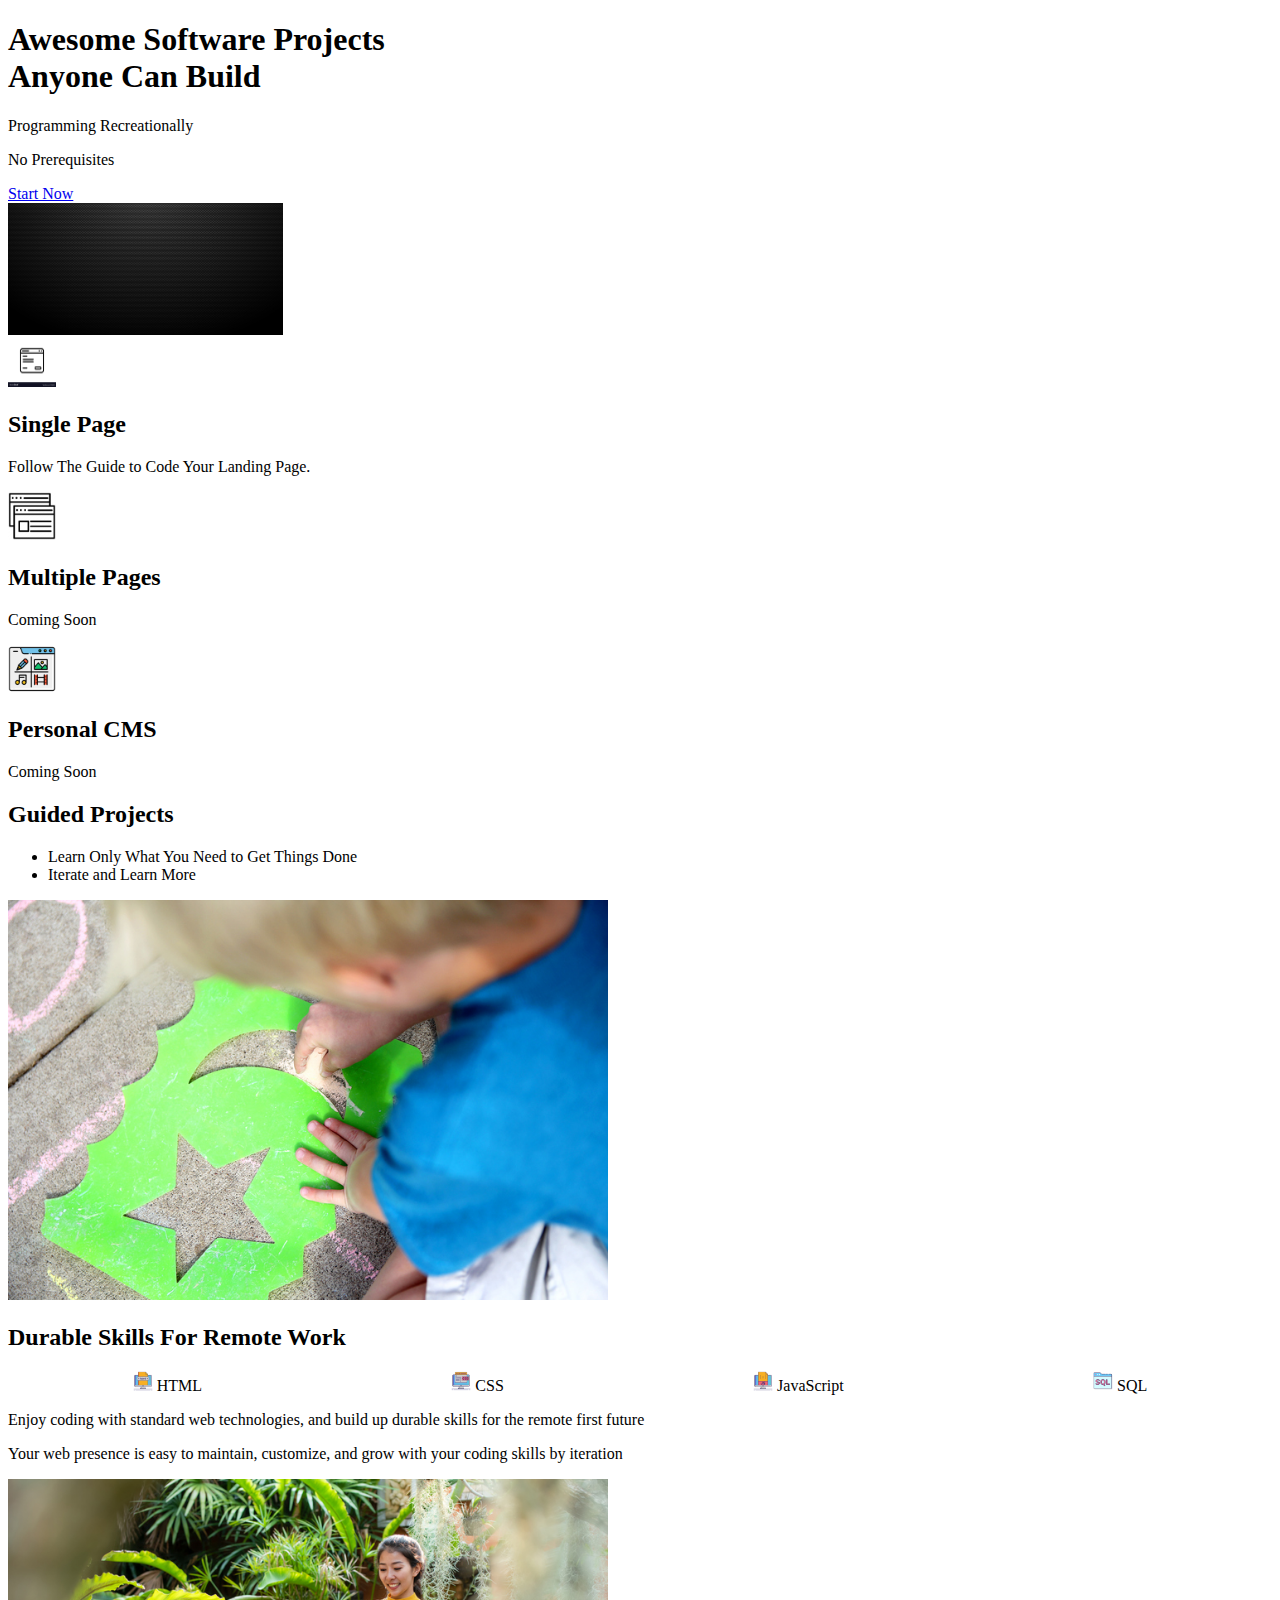
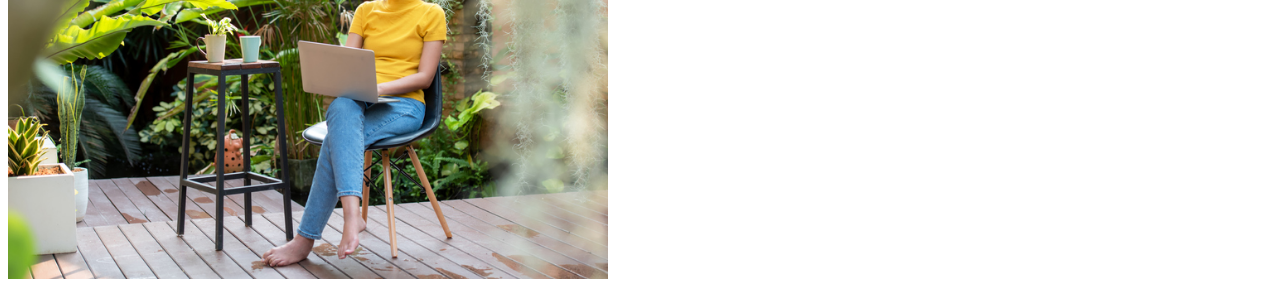
<file: index.html>
<!DOCTYPE html>
<html lang="en">
<head>
  <template data-include="head.html">
    <link rel="canonical" href="https://www.company.com" slot="M4_PATHINFO">
    <link rel="stylesheet" data-var="critical" href="critical.css" slot="M4_CRITICAL">
    <link rel="stylesheet" data-var="page_css" href="local.css" slot="M4_PAGE_CSS">
    <title data-var="title" slot="M4_TITLE">Awesome Soft | Enabling Remote Work</title>
  </template>
</head>
<body>
<include src="navbar.html"></include>
  <main id="main">
    <section id="hero">
      <div class="hero-content">
        <div class="heroText">
          <h1 id="home-h">Awesome Software Projects<br>Anyone Can Build</h1>
          <p>Programming Recreationally</p>
          <p>No Prerequisites</p>
          <a class="button-solid" href="/signin" target="_blank" rel="noopener">
            Start Now
          </a>
        </div>
      </div>
      <picture>
        <source media="(min-width: 601px)" srcset="images/landing-m.jpg">
        <img aria-hidden="true" decoding="async" src="images/landing-m.jpg" alt="banner" width="275" height="132">
      </picture>
    </section>

    <!-- ============================================ -->
    <!--                  Steps                       -->
    <!-- ============================================ -->

    <section id="services" class="services">
      <!-- Get Icons From flaticon.com -->
      <div class="card">
        <picture>
          <img aria-hidden="true" src="images/one_web_page.jpg" alt="one web page" width="48" height="48">
        </picture>
        <h2>Single Page</h2>
        <p>Follow The Guide to Code Your Landing Page.</p>
      </div>
      <div class="card">
        <picture>
          <img aria-hidden="true" src="images/multiple_web_pages.png" alt="multiple web pages" width="48" height="48">
        </picture>
        <h2>Multiple Pages</h2>
        <p>Coming Soon</p>
      </div>
      <div class="card">
        <picture>
          <img aria-hidden="true" src="images/cms.png" alt="cms" width="48" height="48">
        </picture>
        <h2>Personal CMS</h2>
        <p>Coming Soon</p>
      </div>
    </section>

    <!-- another one -->
    <section id="sidebyside-reverse">
      <div class="container">
        <div class="content">
          <h2 class="title">Guided Projects</h2>
          <ul>
            <li>Learn Only What You Need to Get Things Done</li>
            <li>Iterate and Learn More</li>
          </ul>
        </div>
        <picture class="image-box">
          <img aria-hidden="true" src="images/boy_draw_stencil-s.jpg"
                         alt="boy draw stencil" width="600" height="400">
        </picture>
      </div>
    </section>

    <!-- one -->
    <section id="sidebyside" class="sidebyside">
      <div class="container">
        <div class="content">
          <h2 class="title">Durable Skills For Remote Work</h2>
          <div style="display: flex; flex-direction: row; justify-content: space-around; margin-bottom: 1em">
            <div>
              <img aria-hidden="true" src="images/html.png" alt="check mark" width="20" height="20">
              <span>HTML</span>
            </div>
            <div>
              <img aria-hidden="true" src="images/css.png" alt="check mark" width="20" height="20">
              <span>CSS</span>
            </div>
            <div>
              <img aria-hidden="true" src="images/javascript.png" alt="check mark" width="20" height="20">
              <span>JavaScript</span>
            </div>
            <div>
              <img aria-hidden="true" src="images/sql.png" alt="check mark" width="20" height="20">
              <span>SQL</span>
            </div>
          </div>
          <div>
            <p>Enjoy coding with standard web technologies, and build up durable skills for the remote first future</p>
            <p>Your web presence is easy to maintain, customize, and grow with your coding skills by iteration</p>
          </div>
        </div>
        <picture class="image-box">
          <img aria-hidden="true" src="images/remote_work-s.jpg" alt="web technologies" width="600" height="400">
        </picture>
      </div>
    </section>
  </main>

<include src="footer.html"></include>
<include src="script.html"></include>
</body>
</html>
</file>
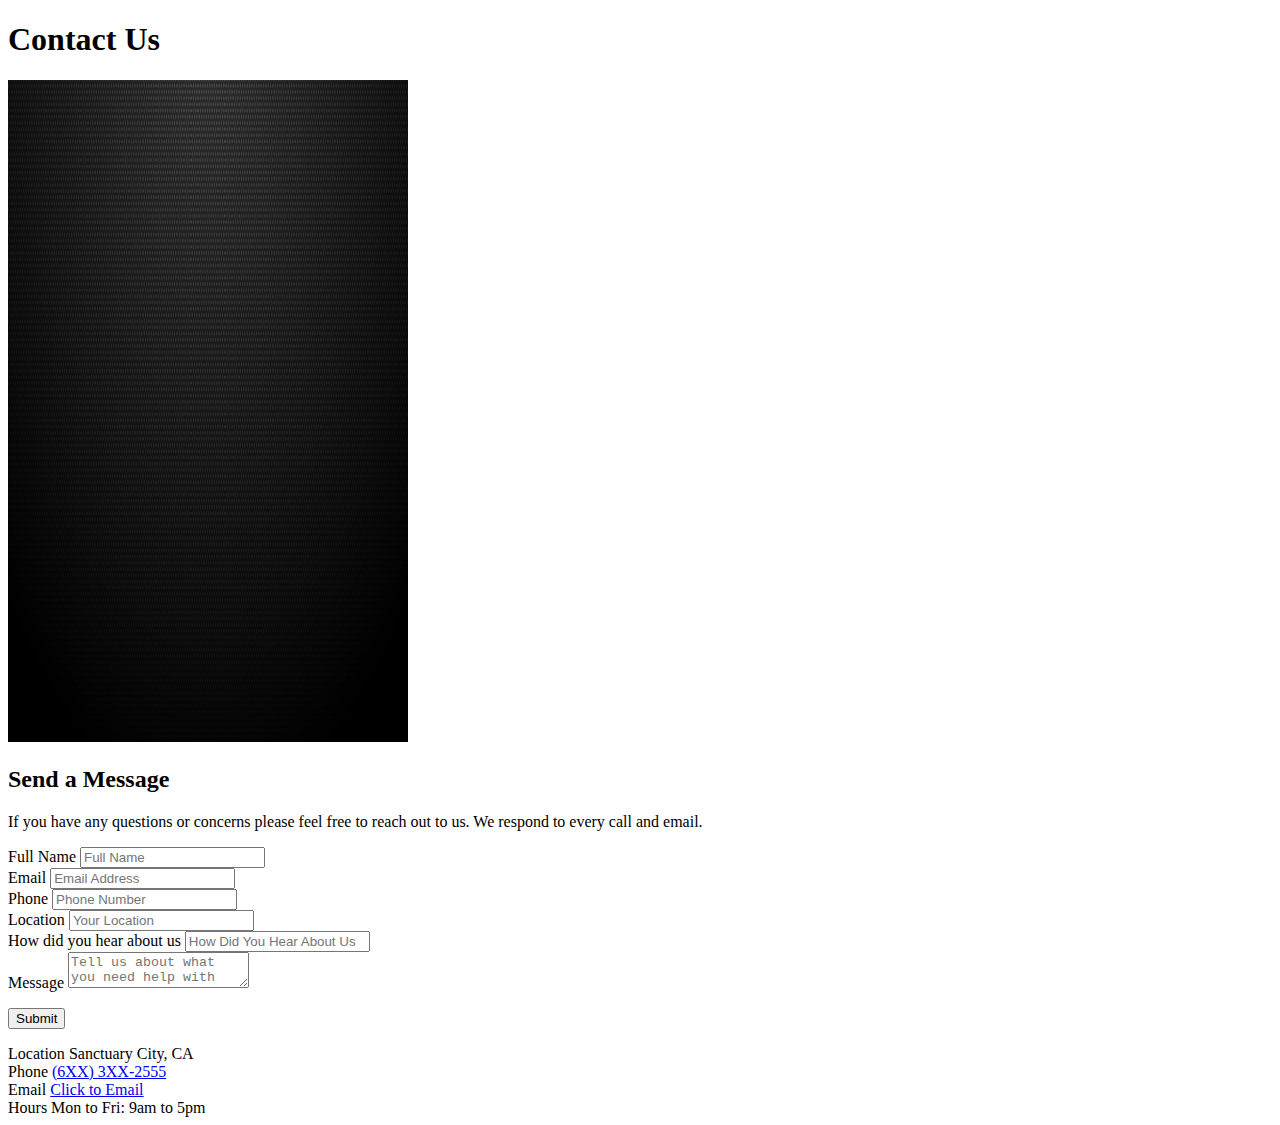
<file: contact.html>
<!DOCTYPE html>
<html lang="en">
<head>
  <template data-include="head.html">
    <link rel="stylesheet" data-var="critical" href="contact.css" slot="M4_PAGE_CSS">
    <title data-var="title" slot="M4_TITLE">Awesome Soft | Contact</title>
  </template>
</head>
<body>
  <include src="navbar.html"></include>
  <main id="main">
    <!-- ============================================ -->
    <!--                    LANDING                   -->
    <!-- ============================================ -->

    <section id="int-hero">
      <h1 id="home-h">Contact Us</h1>
      <picture>
        <img aria-hidden="true" loading="lazy" decoding="async" src="images/landing-m.jpg" alt="" width="400" height="662">
      </picture>
    </section>

    <!-- ============================================ -->
    <!--                    FORM                      -->
    <!-- ============================================ -->

    <section id="form">
      <div class="left-section">
        <h2 class="title">Send a Message</h2>
        <p>If you have any questions or concerns please feel free to reach out to us.  We respond to every call and email.</p>
        <form id="contact" name="Contact Form2" method="post" data-netlify="true">
          <div class="inpuroup">
            <label for="name">Full Name</label>
            <input id="name" aria-label="name" class="input1" name="name" placeholder="Full Name" type="text" tabindex="1" required>
            <div aria-hidden="true" class="hover-box"></div>
          </div>

          <div class="input-group">
            <label for="email">Email</label>
            <input id="email" aria-label="email" class="input1 right" name="email" placeholder="Email Address" type="email" tabindex="2" required>
            <div aria-hidden="true" class="hover-box"></div>
          </div>

          <div class="input-group">
            <label for="phone">Phone</label>
            <input id="phone" aria-label="phone number" class="input1" name="phone" placeholder="Phone Number" type="tel" tabindex="3" required>
            <div aria-hidden="true" class="hover-box"></div>
          </div>
          <div class="input-group">
            <label for="location">Location</label>
            <input id="location" aria-label="location" class="input1 right" name="location" placeholder="Your Location" type="text" tabindex="4" required>
            <div aria-hidden="true" class="hover-box"></div>
          </div>
          <div class="input-group">
            <label for="how">How did you hear about us</label>
            <input id="how" aria-label="how did you hear about us" name="hear" placeholder="How Did You Hear About Us" type="text" tabindex="5" required>
            <div aria-hidden="true" class="hover-box"></div>
          </div>
          <div class="input-group textarea">
            <label for="message">Message</label>
            <textarea id="message" aria-label="write your message" name="message" placeholder="Tell us about what you need help with" tabindex="6" required></textarea>
            <div aria-hidden="true" class="hover-box"></div>
          </div>
          <p class="form-submit">
            <button name="submit" type="submit" id="contact-submit" class="button-solid" data-submit="...Sending">Submit</button>
          </p>
        </form>
      </div>
      <div class="contact-right">
        <div class="info-group">
          <span class="heading">Location</span>
          <span class="info">Sanctuary City, CA</span>
        </div>
        <div class="info-group">
          <span class="heading">Phone</span>
          <a class="info" href="tel:650-389-2376">(6XX) 3XX-2555</a>
        </div>
        <div class="info-group">
          <span class="heading">Email</span>
          <a class="info" href="mailto:info@stensal.com">Click to Email</a>
        </div>
        <div class="info-group">
          <span class="heading">Hours</span>
          <span class="info last">Mon to Fri: 9am to 5pm</span>
        </div>
      </div>
    </section>
  </main>

<include src="footer.html"></include>
<include src="script.html"></include>
</body>
</html>
</file>
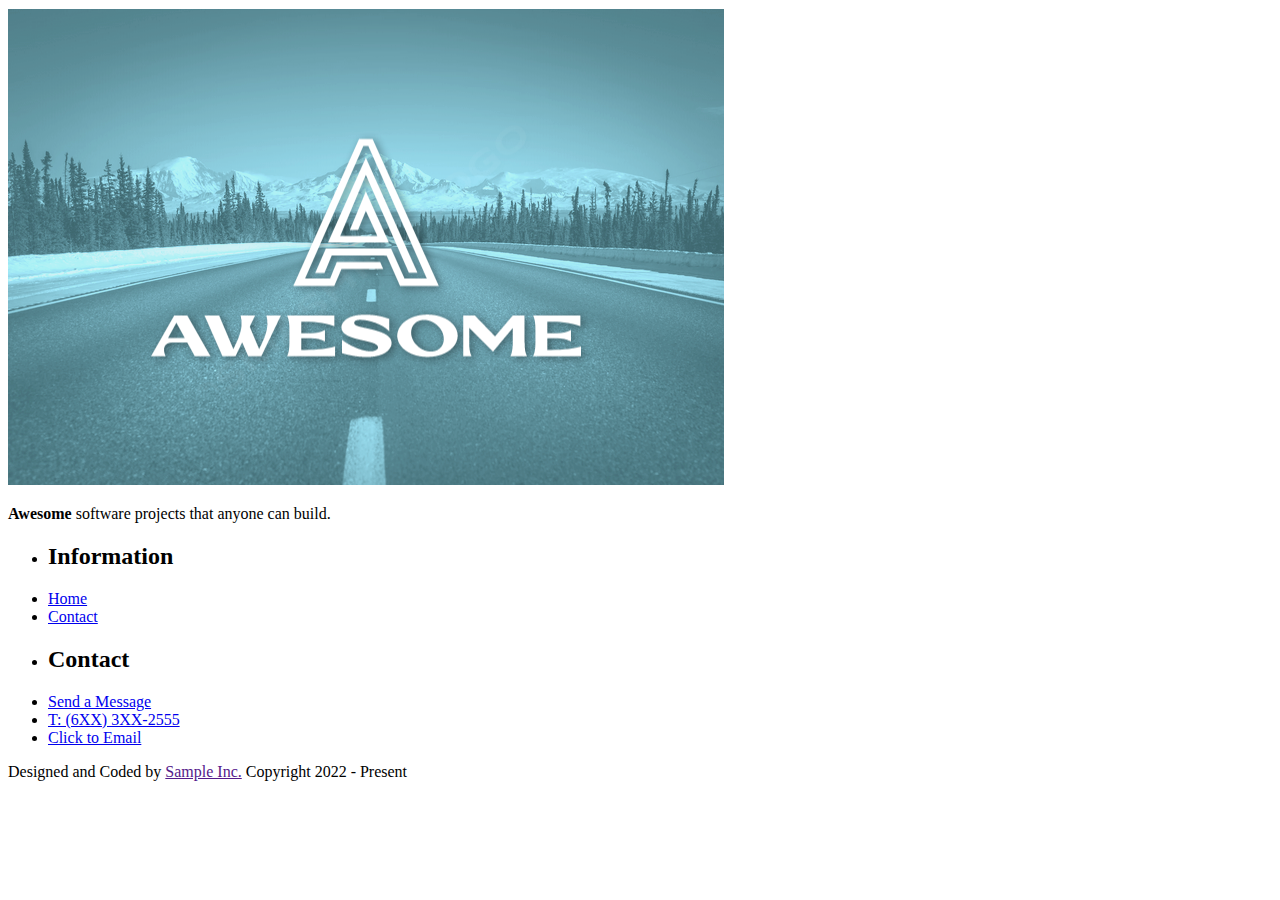
<file: footer.html>
<!DOCTYPE html>
<html lang="en">
<head>
  <meta charset="UTF-8">
  <meta name="viewport"
          content="width=device-width, user-scalable=no, initial-scale=1.0, maximum-scale=1.0, minimum-scale=1.0">
  <meta http-equiv="X-UA-Compatible" content="ie=edge">
  <title>Footer</title>
</head>
<body data-as_fragment="">
  <footer id="footer">
    <div class="container">
      <div class="left-section">
        <a class="logo" href="index.html">
          <img loading="lazy" decoding="async" src="images/logo-light.png" alt="logo">
        </a>
        <p><b>Awesome</b> software projects that anyone can build.</p>
      </div>
      <div class="right-section">
        <div class="lists">
          <ul>
            <li><h2>Information</h2></li>
            <li><a href="index.html">Home</a></li>
            <li><a href="contact.html">Contact</a></li>
          </ul>
          <ul>
            <li><h2>Contact</h2></li>
            <li><a href="contact.html">Send a Message</a></li>
            <li><a href="tel:6XX-3XX-2555">T: (6XX) 3XX-2555</a></li>
            <li><a href="mailto:info@sample.inc">Click to Email</a></li>
          </ul>
        </div>
      </div>
    </div>
    <div class="credit">
      <span>Designed and Coded by</span>
      <a href="" target="_blank" rel="noopener">Sample Inc.</a>
      <span class="copyright"> Copyright 2022 - Present</span>
    </div>
  </footer>
</body>
</html>
</file>
<file: critical.css>
/*-- -------------------------- -->
<---          Landing           -->
<--- -------------------------- -*/

/* Mobile */
@media only screen and (min-width: 0em) {

    #hero {
        font-size: inherit;
        padding-bottom: 270/16em;
        padding-top: 150/16em;
        position: relative;
        z-index: 1;

        &:before {
            content: '';
            position: absolute;
            display: block;
            height: 80%;
            width: 100%;
            /*background: #000;*/
            /*opacity: .65;*/
            /*
            background:
            radial-gradient(circle at 75%, #aaa, #444 50%, #999 75%, #888 5%),
            radial-gradient(ellipse at top, #e66465, transparent),
            radial-gradient(ellipse at bottom, #4d9f0c, transparent);
             */
            top: 0;
            left: 0;
            z-index: -10;
        }

        & picture {
            position: absolute;
            top: 0;
            left: 0;
            height: 100%;
            width: 100%;
            z-index: -11;

            & img {
                position: absolute;
                top: 0;
                left: 0;
                height: 100%;
                width: 100%;
                object-fit: cover;
            }
        }

        & .hero-content {
            width: 96%;
            max-width: 1144/16em;
            margin: auto;
            position: relative;
            z-index: 10;
            text-align: center;
        }

        & .hero-content {
            padding: 0;
        }

        & .heroText {
            width: 100%;
            margin: auto;
            max-width: 910/16em;
        }

        & h1 {
            font-weight: bold;
            font-size:~"min(12vw, 4em)";
            color: var(--bannerText);
            text-align: center;
            line-height: 77/64;
            margin: auto;
            width: 100%;
            max-width: 904/64em;
            margin-bottom: 92/64em;
            position: relative;

            &:before {
                content: '';
                position: absolute;
                display: block;
                height: 4/64em;
                width: 97/64em;
                background: var(--primary);
                opacity: 1;
                bottom: -16/64em;
                left: 50%;
                transform: translateX(-50%);
            }
        }

        & p {
            line-height: 1.55em;
            margin: auto;
            margin-bottom: 31/18em;
            color: var(--bannerText);
            width: 100%;
            text-align: center;
            max-width: 617/18em;
            opacity: 1;
        }

        & .button-solid {
            margin: auto;
            display: inline-block;
            width: auto;
        }
    }

}

/* Tablet */
@media only screen and (min-width: 48em) {

    #hero {
        padding: 200/16em 0 300/16em 0;
        z-index: 1;
        overflow: hidden;

        & .hero-content {
            display: flex;
            justify-content: space-between;
            position: relative;
        }
    }
}

/* Small Desktop */
@media only screen and (min-width: 1300px) {

    #hero {
        padding-top: 273/16em;
        padding-bottom: 307/16em;
        background: url("../images/landing-m.jpg");
        background-size: cover;
        background-position: center;
        background-repeat: no-repeat;
        background-attachment: fixed;

        & picture {
            display: none;
        }
    }
}

/*-- -------------------------- -->
<---          Services          -->
<--- -------------------------- -*/

/* Mobile */
@media only screen and (min-width: 0em) {

    .services {
        border-radius: 5/16em;
        margin: auto;
        margin-top: -167/16em;
        position: relative;
        z-index: 100;
        background: #fff;
        width: 90%;
        max-width: 1320/16em;
        padding: 50/16em 20/16em;
        border-top: 6/16em solid var(--primary);
        box-shadow: 0px 20px 40px rgba(0, 0, 0, 0.05);
        margin-bottom: 50/16em;
        & .card {
            display: block;
            width: 100%;
            max-width: 357/16em;
            margin: auto;
            margin-bottom: 50/16em;
            &:last-of-type {
                margin-bottom: 0;
            }

            & picture {
                background: var(--primary);
                width: 88/16em;
                height: 88/16em;
                display: flex;
                justify-content: center;
                align-items: center;
                margin: auto;
                margin-bottom: 23/16em;
                border-radius: 50%;

                & img {
                    width: 48/16em;
                    height: 48/16em;
                }
            }
            & h2 {
                text-align: center;
                font-size: 32/16em;
                line-height: 27/20em;
                font-weight: 700;
                color: #1a1a1a;
                margin-bottom: 13/20em;
            }
            & p {
                text-align: center;
                line-height: 24/18em;
                width: 100%;
                opacity: .7;
            }
        }
    }
}

/* Inbetween */
@media only screen and (min-width: 768px) {
    .services {
        font-size:~"min(1.8vw, 1em)";
        display: flex;
        justify-content: space-between;
        align-items: flex-start;
        width: 98%;

        & .card {
            margin: 0;
            max-width: 325/16em;
        }
    }
}

/* Large Desktop */
@media only screen and (min-width: 1300px) {
    .services {
        padding: 50/16em 80/16em;

        & .card {
            max-width: 357/16em;
        }
    }
}

/* Dark mode */
@media only screen and (min-width: 0em) {
    body.dark-mode {
        #services {
            background: var(--medium);

            & picture {
                background: var(--primaryDark);
            }

            & h2 {
                color: #fff;
                font-weight: bold;
            }
        }
    }
}
</file>
<file: local.css>
/*-- -------------------------- -->
<---       Side By Side         -->
<--- -------------------------- -*/

/* Mobile */
@media only screen and (min-width: 0em) {
    #sidebyside {
        padding: 50px 0;
        & .container {
            display: flex;
            justify-content: center;
            flex-direction: column;
            align-items: center;
        }

        & .content {
            order: 2;
            margin: auto;
            margin-top: 75/16em;
            max-width: 611/16em;

            & h2 {
                font-size: 40/16em;
                margin-bottom: 42/48em;
            }

            & p {
                margin-bottom: 20/18em;
            }

            & ul {
                padding-left: 20/16em;
                margin-bottom: 20/16em;

                & li {
                    list-style: none;
                    display: flex;
                    justify-content: flex-start;
                    align-items: flex-start;

                    & img {
                        margin-right: 10/16em;
                        margin-top: 4/18em;
                    }
                }
            }

            & .button-solid {
                margin-top: 25/14em;
            }
        }

        & .image-box {
            display: block;
            position: relative;
            margin: auto;
            width: 611/16em;
            height: 400/16em;
            font-size:~"min(1.4vw, 1em)"; // scales the image-box down

            /*
            &:before {
                content: '';
                position: absolute;
                display: block;
                height: 100%;
                width: 100%;
                background: var(--primary);
                opacity: 1;
                top: 40/16em;
                left: -40/16em;
            }
             */

            /*
            &:after {
                content: '';
                position: absolute;
                display: block;
                height: 516/16em;
                width: 460/16em;
                background: url("../images/content-circles.svg");
                background-size: contain;
                background-position: center;
                background-repeat: no-repeat;
                opacity: 1;
                top: -226/16em;
                right: -109/16em;
                z-index: -1;
             }
             */

            & img {
                position: absolute;
                top: 0;
                left: 0;
                height: 100%;
                width: 100%;
                object-fit: cover;
            }
        }
    }
}

/* Inbetween */
@media only screen and (min-width: 666px) {
    #sidebyside {
        padding: 100/16em 0;
    }
}

/* Small Desktop */
@media only screen and (min-width: 1300px) {
    #sidebyside {
        padding: 150/16em 0;
        & .container {
            max-width: 1391/16em;
            flex-direction: row;
            justify-content: space-between;
            align-items: flex-start;
        }

        & .content {
            margin: 0;
            width: 60%;
        }

        & .image-box {
            margin: 0;
            margin-right: 170/16em;
        }
    }
}

/*-- -------------------------- -->
<---   Side By Side Reverse     -->
<--- -------------------------- -*/

/* Mobile */
@media only screen and (min-width: 0em) {
    #sidebyside-reverse {
        padding: 50px 0;
        & .container {
            display: flex;
            justify-content: center;
            flex-direction: column;
            align-items: center;
        }

        & .content {
            order: 2;
            margin: auto;
            margin-top: 75/16em;
            max-width: 611/16em;

            & h2 {
                font-size: 40/16em;
                margin-bottom: 42/48em;
            }

            & p {
                margin-bottom: 20/18em;
            }

            & ul {
                padding-left: 20/16em;
                margin-bottom: 20/16em;

                & li {
                    list-style: none;
                    display: flex;
                    justify-content: flex-start;
                    align-items: flex-start;

                    & img {
                        margin-right: 10/16em;
                        margin-top: 4/18em;
                    }
                }
            }

            & .button-solid {
                margin-top: 25/14em;
            }
        }

        .image-box {
            display: block;
            position: relative;
            margin: auto;
            width: 611/16em;
            height: 400/16em;
            font-size:~"min(1.4vw, 1em)"; // scales the image-box down

            /*
            &:before {
                content: '';
                position: absolute;
                display: block;
                height: 100%;
                width: 100%;
                background: var(--primary);
                opacity: 1;
                top: 40/16em;
                left: -40/16em;
            }

            &:after {
                content: '';
                position: absolute;
                display: block;
                height: 516/16em;
                width: 460/16em;
                background: url("/images/content-circles.svg");
                background-size: contain;
                background-position: center;
                background-repeat: no-repeat;
                opacity: 1;
                top: -226/16em;
                right: -109/16em;
                z-index: -1;
             }
             */

            & img {
                position: absolute;
                top: 0;
                left: 0;
                height: 100%;
                width: 100%;
                object-fit: cover;
            }
        }
    }
}

/* Inbetween */
@media only screen and (min-width: 666px) {
    #sidebyside-reverse {
        padding: 100/16em 0;
    }
}

/* Small Desktop */
@media only screen and (min-width: 1300px) {
    #sidebyside-reverse {
        padding: 150/16em 0;
        & .container {
            max-width: 1391/16em;
            flex-direction: row;
            justify-content: space-between;
            align-items: flex-start;
        }

        & .content {
            margin: 0;
            width: 60%;
            order: 1;
        }

        & .image-box {
            margin: 0;
            margin-left: 170/16em;
            order: 2;

            /*
            &:before {
                left: auto;
                right: -40/16em;
            }

            &:after {
                right: auto;
                left: -109/16em;
            }
             */
        }
    }
}

/* Dark Mode */
@media only screen and (min-width: 0em) {
    body.dark-mode {
        & #cta {
            &:after {
                display: none;
            }
        }
    }
}
</file>
<file: contact.css>
/*-- -------------------------- -->
<---           Form             -->
<--- -------------------------- -*/

/* Mobile */
@media only screen and (min-width: 0em) {

    #form {
        padding: 50/16em 0;
        margin: auto;
        position: relative;
        padding-bottom: 36%;

        & .top-wave {
            position: absolute;
            width: 100%;
            top: -2/16em;
            height: auto;
            left: 0;
        }


        & .title {
            font-weight: 900;
            font-size:~"min(9vw, 2.4em)";
            line-height: 58/48;
            color: #1A1A1A;
            position: relative;
            margin-bottom: 42/48em;
            text-align: left;
        }

        & p {
            line-height: 27/18;
            max-width: 500/18em;
            color: #595959;
            margin-bottom: 48/18em;
        }

        & .left-section {
            width: 96%;
            margin: auto;
            margin-top: 15%;
            max-width: 600/16em;
        }

        #contact {
            margin: auto;
            margin-bottom: 100/16em;
            & .input-group {
                display: flex;
                flex-direction: column;
                margin-bottom: 30/16em;

                & label {
                    font-weight: bold;
                    font-size: 16/16em;
                    margin-bottom: 6/16em;
                }

                & input[type="text"],
                & input[type="email"],
                & input[type="tel"],
                & input[type="url"],
                & textarea {
                    font-size: 16/16em;
                    height: 67/16em;
                    border: none;
                    border-bottom: 1/16em solid #d4d4d4;
                    background: transparent;
                }

                & input:focus {
                    border: 1/16em solid var(--primary);
                }

                & textarea {
                    min-height: 200/16em;
                    padding-top: 20/16em;
                }

                &::placeholder {
                    color: #d4d4d4;
                    font-family: "Roboto", sans-serif;
                }
            }

            &.button-solid {
                border: none;
            }
        }

        .contact-right {
            background: #1a1a1a;
            padding: 45/16em 34/16em;
            width: 100%;
            max-width: 300/16em;
            margin: auto;
            border-radius: 5/16em;

            & .heading {
                color: #fff;
                font-size: 24/16em;
                line-height: 1.2em;
                font-weight: bold;
                padding-left: 20/24em;
                border-left: 5/24em solid var(--primary);
                display: block;
                margin-bottom: 20/24em;
            }

            & .info-group {
                margin-bottom: 36/16em;

                &:last-of-type {
                    margin-bottom: 0;
                }
            }

            & .info {
                font-size: 16/16em;
                line-height: 28/16;
                color: #fff;
                opacity: .9;
                text-decoration: none;
                display: block;
            }
        }
    }
}

/* Mobile Landscape */
@media only screen and (min-width: 568px) {

    #form {
        & #contact {
            max-width: 700/16em;
        }
        & .contact-right {
            max-width: 700/16em;
            display: flex;
            justify-content: center;
            flex-wrap: wrap;

            & .info-group {
                width: 40%;
                margin-left: 50/16em;
                &:nth-of-type(3) {
                    margin-bottom: 0;
                }
            }
        }
    }
}

/* Tablet */
@media only screen and (min-width: 48em) {

    #form {
        & #contact {
            display: flex;
            justify-content: space-between;
            flex-direction: row;
            flex-wrap: wrap;

            & .input-group {
                width: 48%;
                margin-bottom: 50/16em;
                position: relative;

                &:nth-of-type(5) {
                    width: 100%;
                }

                &:last-of-type {
                    width: 100%;
                }

                &:hover {
                    & .hover-box {
                        height: 67/16em;
                        border: 1/16em solid var(--primary);
                        pointer-events: none;
                    }

                    & :is(input[type="text"], 
                    input[type="email"], 
                    input[type="tel"], 
                    input[type="url"], 
                    textarea) {
                        padding-left: 20/16em;
                    }
                }

                & :is(input[type="text"], 
                input[type="email"], 
                input[type="tel"], 
                input[type="url"], 
                textarea) {
                    border-bottom: none;
                    position: relative;
                    transition: padding .3s;
                    background: transparent;
                }

                & .hover-box {
                    position: absolute;
                    display: block;
                    height: 1/16em;
                    width: 100%;
                    background: transparent;
                    border: 1/16em solid #e9e8e8;
                    opacity: 1;
                    bottom: -1/16em;
                    left: 0;
                    z-index: 10;
                    transition: height .3s, border .3s;
                    z-index: -1;
                }
            }

            & .textarea {
                &:hover {
                    & .hover-box {
                        height: 168/16em;
                    }
                }
            }

            & .form-submit {
                margin-left: auto;
            }

        }
    }
}

/* Small Desktop */
@media only screen and (min-width: 64em) {

    #form {
        display: flex;
        justify-content: center;
        align-content: flex-start;
        font-size: 1.5vw;
        width: 100%;
        padding: 150/16em 0;

        & .left-section {
            width: 750/16em;
            margin: 0;
            margin-left: 0;
            margin-right: 75/16em;
        }

        & #contact {
            margin: 0;
            margin-right: 0;
            max-width: none;
        }

        & .contact-right {
            flex-direction: column;
            max-width: 300/16em;
            margin: 0;
            height: 554/16em;

            & .info-group {
                margin-left: 0;
                width: 100%;

                &:nth-of-type(3), &:last-of-type {
                    margin-bottom: 36/16em;
                }
            }
        }
    }
}

/* Large Desktop */
@media only screen and (min-width: 1300px) {

    #form {
        font-size: inherit;
    }
}
</file>
